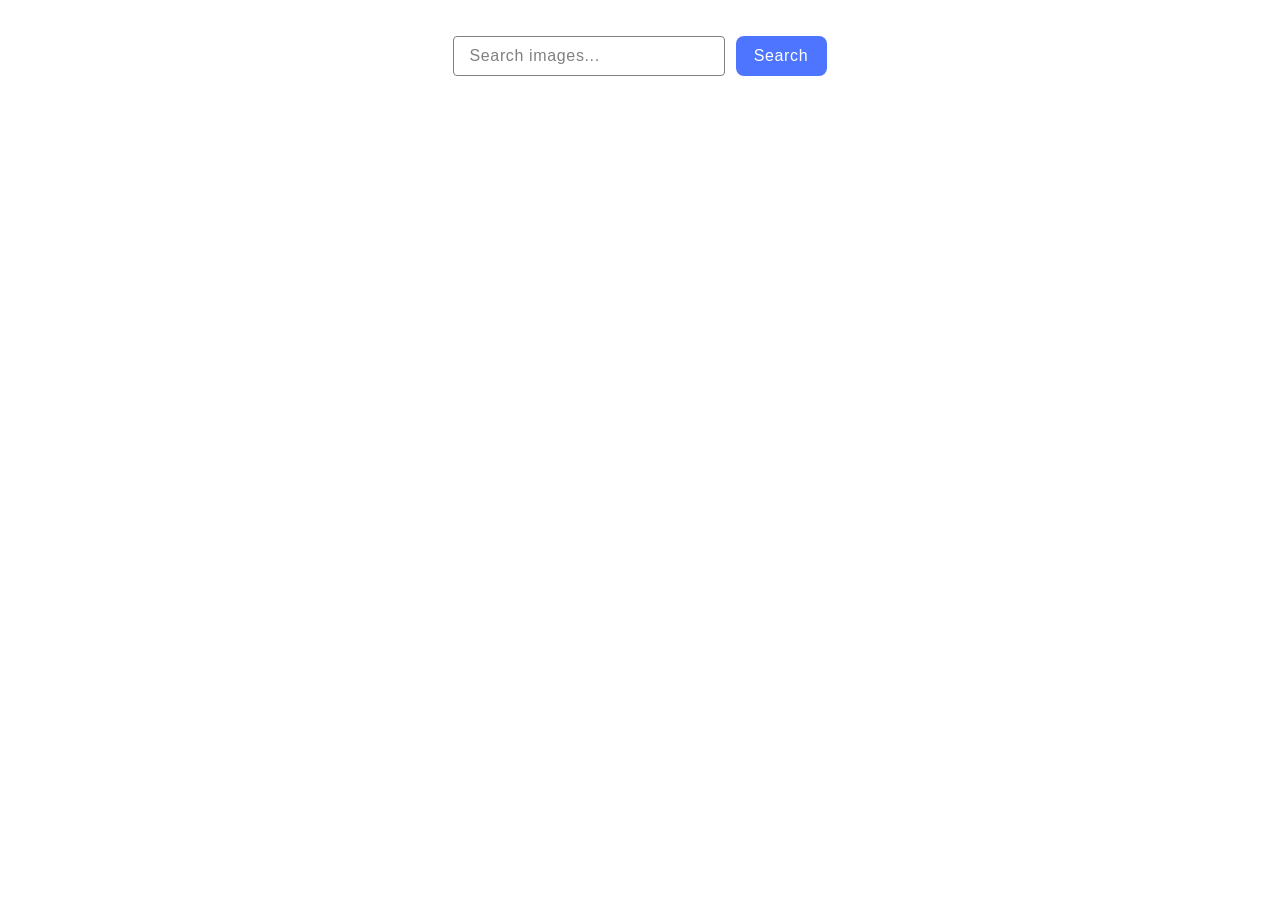
<file: src/index.html>
<!doctype html>
<html lang="en">
  <head>
    <meta charset="UTF-8" />
    <link rel="icon" type="image/svg+xml" href="/favicon.svg" />
    <meta name="viewport" content="width=device-width, initial-scale=1.0" />
    <title>Vanilla App Template</title>
    <link rel="preconnect" href="https://fonts.googleapis.com" />
    <link rel="preconnect" href="https://fonts.gstatic.com" crossorigin />
    <link
      href="https://fonts.googleapis.com/css2?family=Montserrat:ital,wght@0,100..900;1,100..900&display=swap"
      rel="stylesheet"
    />
    <link rel="stylesheet" href="./css/styles.css" />
  </head>
  <body>
    <main>
      <div class="container">
        <form class="form">
          <label>
            <input
              type="text"
              name="search-text"
              placeholder="Search images..."
              required
            />
          </label>
          <button type="submit">Search</button>
        </form>

        <span class="loader"></span>

        <ul class="gallery"></ul>
      </div>
    </main>
    <script type="module" src="./main.js"></script>
  </body>
</html>
</file>
<file: src/css/styles.css>
/**
  |============================
  | include css partials with
  | default @import url()
  |============================
*/
/* Common styles */
@import url('./reset.css');
@import url('./base.css');
@import url('./container.css');
@import url('./form.css');
@import url('./gallery.css');
@import url('./loader.css');
</file>
